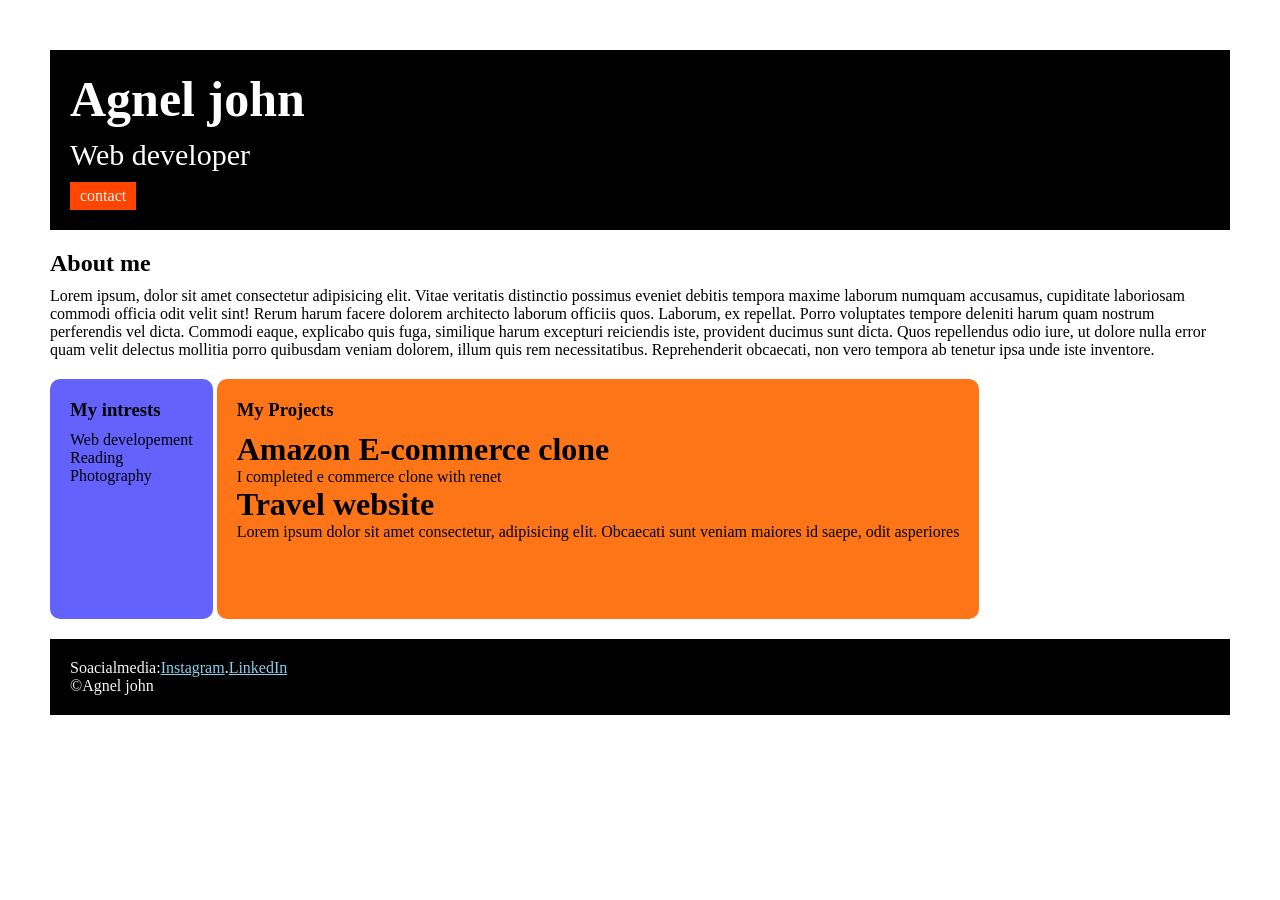
<file: index.html>
<head>
    <title>portfolio</title>
    <link rel="stylesheet" href="style.css">
    <link rel="preconnect" href="https://fonts.googleapis.com">
    <link rel="preconnect" href="https://fonts.gstatic.com" crossorigin>
    <link href="https://fonts.googleapis.com/css2?family=Young+Serif&display=swap" rel="stylesheet">

</head>

<body>
    <div class="container">
        <div class="section-one">
            <h1 class="section-one__name">Agnel john</h1>
            <p class="section-one__role">Web developer</p>
            <a href="contact.html" class="section-one__contact">contact</a>
        </div>

        <div class="section-two">
            <h2 class="section-two__title">About me</h2>
            <p class="section-two__desc">Lorem ipsum, dolor sit amet consectetur adipisicing elit. Vitae veritatis
                distinctio possimus eveniet
                debitis
                tempora
                maxime laborum numquam accusamus, cupiditate laboriosam commodi officia odit velit sint! Rerum harum
                facere
                dolorem
                architecto laborum officiis quos. Laborum, ex repellat. Porro voluptates tempore deleniti harum quam
                nostrum
                perferendis vel dicta. Commodi eaque, explicabo quis fuga, similique harum excepturi reiciendis iste,
                provident
                ducimus sunt dicta. Quos repellendus odio iure, ut dolore nulla error quam velit delectus mollitia porro
                quibusdam
                veniam dolorem, illum quis rem necessitatibus. Reprehenderit obcaecati, non vero tempora ab tenetur ipsa
                unde iste
                inventore.</p>

        </div>
        <div class="section-three">
            <h3 class="section-three__title">My intrests</h3>
            <ul class="section-three__desc">
                <li>Web developement</li>
                <li>Reading</li>
                <li>Photography</li>
            </ul>
        </div>

        <div class="section-four">
            <h3 class="section-four__title">My Projects</h3>
            <ul class="section-four__desc">
                <li>
                    <h1>Amazon E-commerce clone</h1>
                </li>
                <p>I completed e commerce clone with renet</p>
                <li>
                    <h1>Travel website</h1>
                </li>
                <p>Lorem ipsum dolor sit amet consectetur, adipisicing elit. Obcaecati sunt veniam maiores id saepe,
                    odit
                    asperiores
                </p>
            </ul>
        </div>
        <div class="section-five">
            <p class="section-five__title">Soacialmedia:<a href="https://www.instagram.com/">Instagram</a>.<a
                    href="https://in.linkedin.com/">LinkedIn</a></p>
            <p class="section-five__desc">&copy;Agnel john</p>
        </div>

    </div>
</body>
</file>
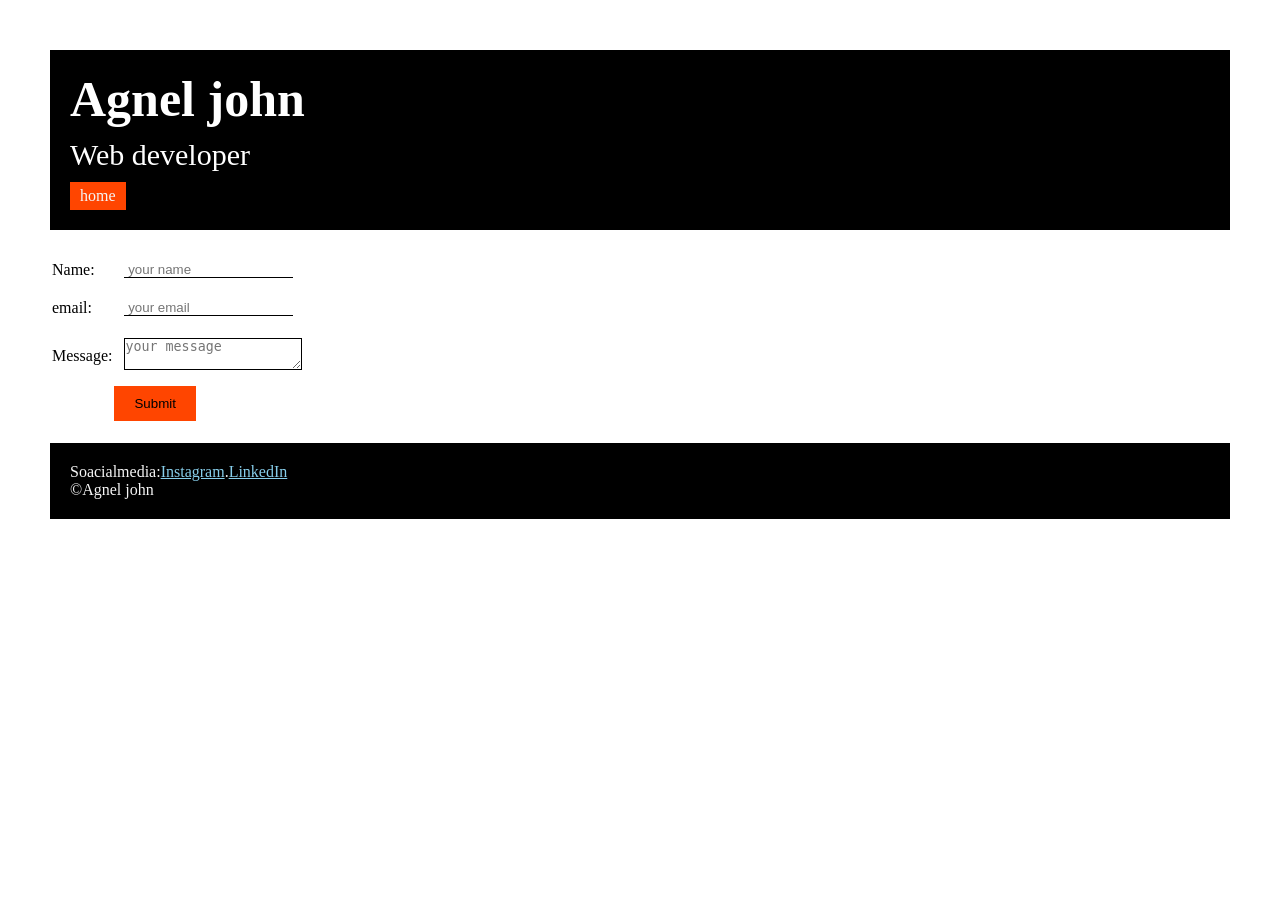
<file: contact.html>
<!DOCTYPE html>
<html lang="en">

<head>
    <meta charset="UTF-8">
    <meta name="viewport" content="width=device-width, initial-scale=1.0">
    <title>contact</title>
    <link rel="stylesheet" href="style.css">
    <link rel="preconnect" href="https://fonts.googleapis.com">
    <link rel="preconnect" href="https://fonts.gstatic.com" crossorigin>
    <link href="https://fonts.googleapis.com/css2?family=Young+Serif&display=swap" rel="stylesheet">
</head>

<body>
    <div class="container">
        <div class="section-one">
            <h1 class="section-one__name">Agnel john</h1>
            <p class="section-one__role">Web developer</p>
            <a href="index.html" class="section-one__contact">home</a>
        </div>
      <div class="contact-form">
          <form>
            <table>
                <tr>
                    <td>Name:</td>
                    <td><input type="text" placeholder=" your name" class="contact-form__input"></td>
                </tr>

                <tr>
                    <td>email:</td>
                    <td><input type="email" placeholder=" your email " class="contact-form__input"></td>
                </tr>

                <tr>
                    <td>Message:</td>
                    <td><textarea placeholder="your message" class="contact-form__textarea"></textarea></td>

                </tr>


                <tr>
                    <td></td>
                    <td><input type="submit" class="contact-form__submit"></td>
                </tr>





            </table>
        </form>
      </div>
        <div class="section-five">
            <p class="section-five__title">Soacialmedia:<a href="https://www.instagram.com/">Instagram</a>.<a
                    href="https://in.linkedin.com/">LinkedIn</a></p>
            <p class="section-five__desc">&copy;Agnel john</p>
        </div>
    </div>
</body>

</html>
</file>
<file: style.css>
* {
    padding: 0;
    margin: 0;
}

body {
    .young-serif-regular {
        font-family: "Young Serif", serif;
        font-weight: 400;
        font-style: normal;
    }
}

.container {
    padding: 50px;
}

.section-one {
    background-color: black;
    color: white;
    padding: 20px;
}

.section-one__contact {
    background-color: orangered;
    color: whitesmoke;
    display: inline-block;
    padding-left: 10px;
    padding-right: 10px;
    padding-top: 5px;
    padding-bottom: 5px;
    text-decoration: none;
    margin-top: 10px;

}
.section-one__name{
    font-size: 50px;
}
.section-one__role{
    font-size: 30px;
    margin-top: 10px;
}

.section-two,.section-three,.section-four,.section-five{
    margin-top:20px;
  }
 .section-two__desc,.section-three__desc,.section-four__desc,.section-five_desc{
    margin-top: 10px;
 } 

.section-five {
    background-color: black;
    color: whitesmoke;
    padding: 20px;
}
.section-five__title a{
    color: skyblue;
}

.section-three li,.section-four li{
    list-style: none;
}

.section-three{
    background-color: #6462FD;
    color: black;
    display: inline-block;
    padding: 20px;
    height: 200px;
border-radius: 10px;
vertical-align: top;
}
.section-four{
    background-color: #FE7517;
    color: black;
    display: inline-block;
    padding: 20px;
    height: 200px;
    border-radius: 10px;
    vertical-align: top;
}

.contact-form{
    margin-top: 20px;
}
.contact-form__input{
    margin: 10px;
    border: none;
    border-bottom: solid black 1px;
}
.contact-form__textarea{

     margin: 10px;
     height: 30px;
    border: solid black 1px;

}
.contact-form__submit{
    padding-top: 10px;
    padding-bottom: 10px;
    padding-right: 20px;
    padding-left: 20px;
    border: none;
    background-color: orangered;
    color: black;
}
</file>
